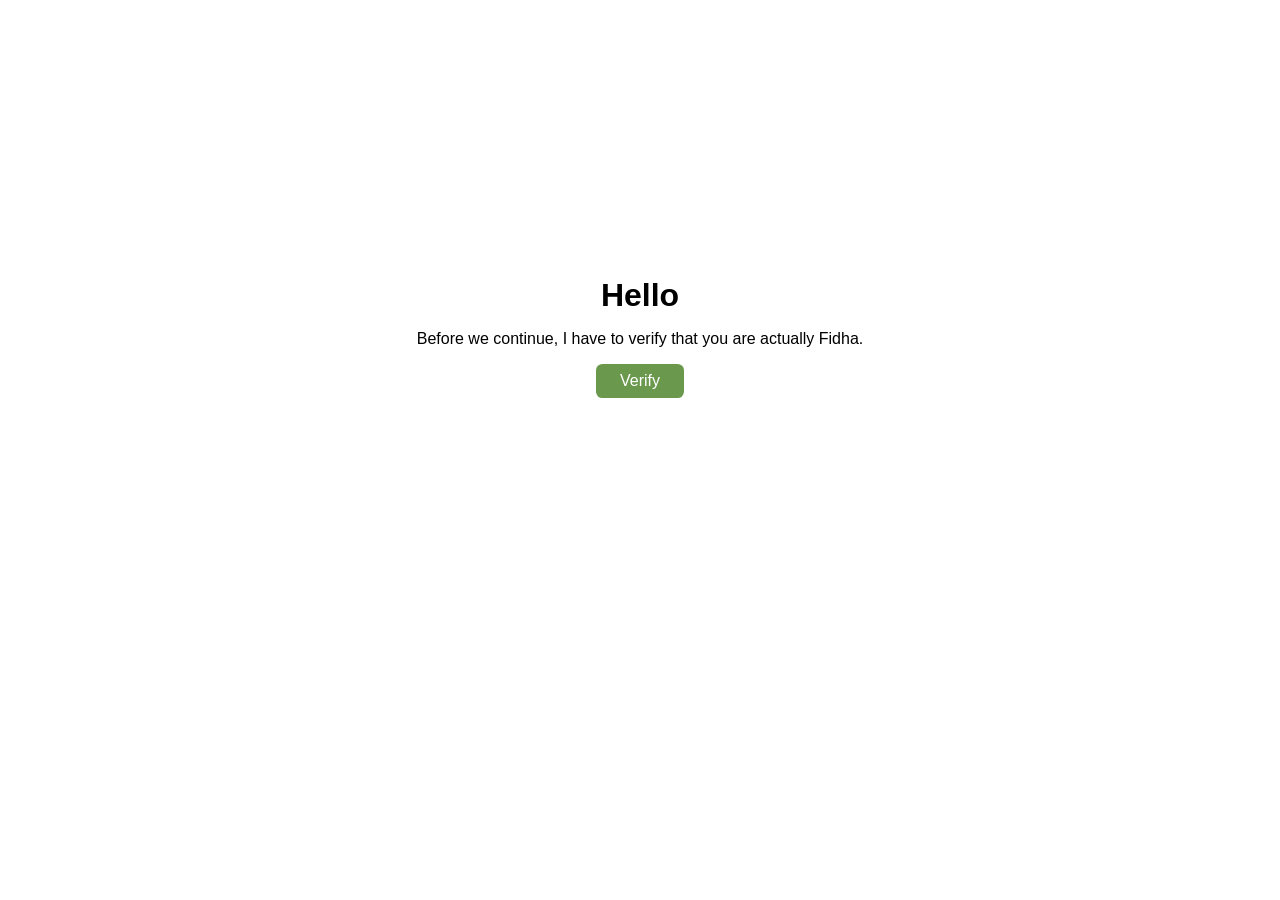
<file: index.html>
<!doctype html>
<html lang="en">
  <head>
    <meta charset="UTF-8" />
    <meta name="viewport" content="width=device-width, initial-scale=1.0" />
    <title>Document</title>
    <link rel="stylesheet" href="css/style.css" />
  </head>
  <body class="fade-in">
    <h1>Hello</h1>
    <p>Before we continue, I have to verify that you are actually Fidha.</p>
    <a href="pages/i-am-not-a-robot.html" class="btn">Verify</a>
  </body>
</html>
</file>
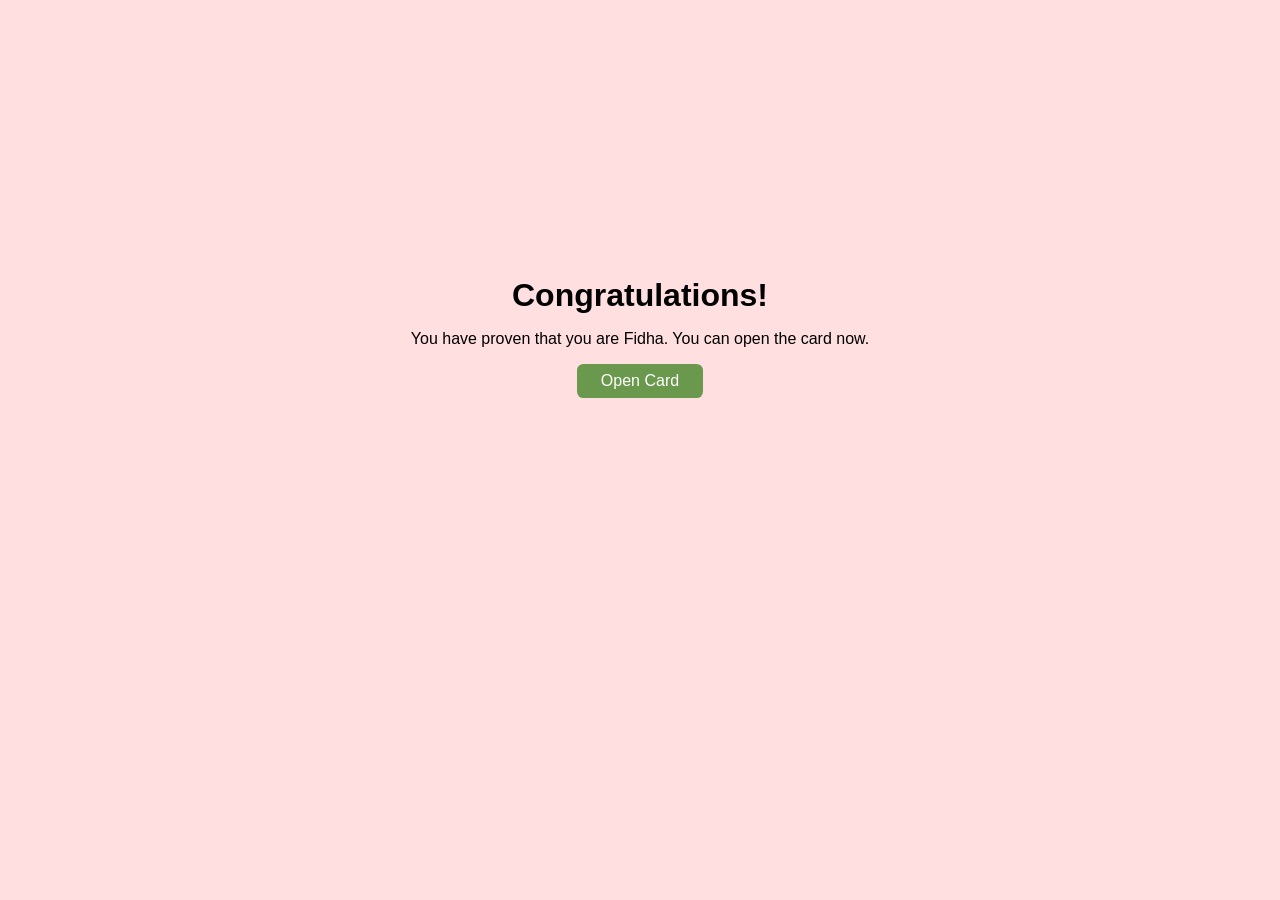
<file: pages/card-cover.html>
<!DOCTYPE html>
<html lang="en">
<head>
    <meta charset="UTF-8">
    <meta name="viewport" content="width=device-width, initial-scale=1.0">
    <title>Document</title>
    <link rel="stylesheet" href="../css/style.css"
</head>
<body class="glowing-background">
    <h1>Congratulations!</h1>
    <p>You have proven that you are Fidha. You can open the card now.</p>
    <a href="card.html" class="btn">Open Card</a>
</body>
</html>
</file>
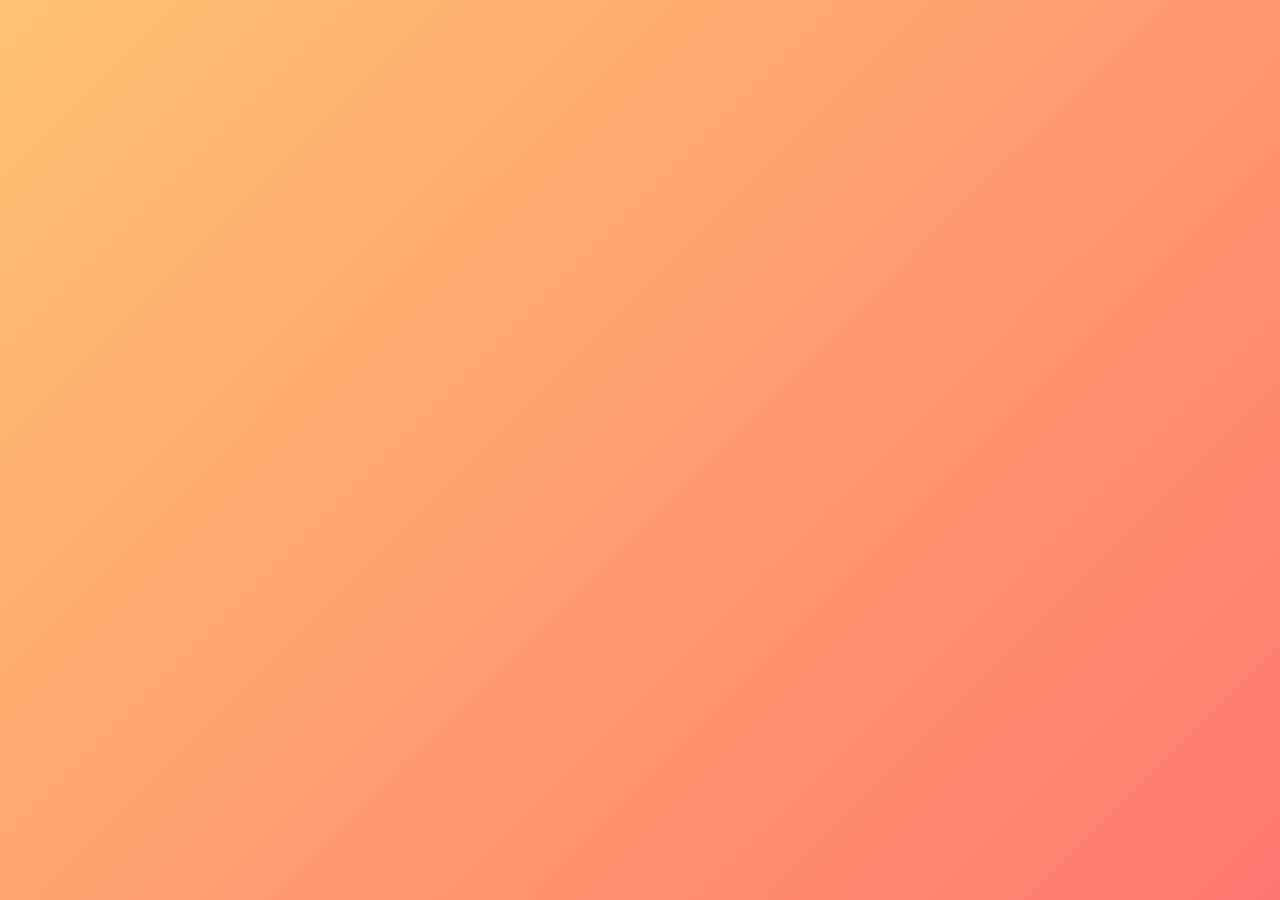
<file: pages/card.html>
<!doctype html>
<html lang="en">
  <head>
    <meta charset="UTF-8" />
    <meta name="viewport" content="width=device-width, initial-scale=1.0" />

    <title>Happy Birthday Fidha</title>

    <style>
      html,
      body {
        margin: 0;
        padding: 0;
        overflow: hidden;
        height: 100%;
      }

      /* Font */

      .pacifico-regular {
        font-family: "Pacifico", cursive;
        font-weight: 400;
        font-style: normal;
      }

      /* Layout */

      body {
        display: flex;
        justify-content: center;
        align-items: center;

        min-height: 75vh;
        height: auto;

        background: linear-gradient(-45deg, #ff5f6d, #ffc371, #ff5f6d, #ffc371);
        background-size: 400% 400%;

        animation: gradientBG 15s ease infinite;
      }

      /* Background animation */

      @keyframes gradientBG {
        0% {
          background-position: 0% 50%;
        }

        50% {
          background-position: 100% 50%;
        }

        100% {
          background-position: 0% 50%;
        }
      }

      /* Message container */

      #message {
        font-size: 2.5em;
        color: #ff5f6d;
        text-align: center;

        text-shadow:
          0 0 10px #fff,
          0 0 20px #ff0,
          0 0 30px #f0f,
          0 0 40px #0ff;

        z-index: 2;
        position: relative;
      }

      /* Individual text animations */

      #mainText,
      #endText {
        opacity: 0;

        transform: scale(0.5);

        transition: all 1s ease-out;
      }

      #endText {
        margin-top: 10px;
      }

      /* Canvas */

      canvas {
        position: absolute;
        top: 0;
        left: 0;

        z-index: 1;
      }
    </style>

    <link rel="preconnect" href="https://fonts.googleapis.com" />

    <link rel="preconnect" href="https://fonts.gstatic.com" crossorigin />

    <link
      href="https://fonts.googleapis.com/css2?family=Pacifico&display=swap"
      rel="stylesheet"
    />
  </head>

  <body class="pacifico-regular">
    <div id="message">
      <div id="mainText">🎊🥰🎊<br />Happy Birthday Fidha</div>

      <div id="endText" style="font-size: 0.8em; color: #816847ca">
        🎁🎁🎁<br />The End*
      </div>
    </div>

    <canvas id="confetti"></canvas>

    <script>
      /* Fix upward movement on reload */

      history.scrollRestoration = "manual";

      window.addEventListener("load", () => {
        window.scrollTo(0, 0);
      });

      /* Start animation */

      setTimeout(startParty, 2000);

      function startParty() {
        const mainText = document.getElementById("mainText");

        const endText = document.getElementById("endText");

        /* Main text */

        mainText.style.opacity = "1";
        mainText.style.transform = "scale(1)";

        /* End text later */

        setTimeout(() => {
          endText.style.opacity = "1";
          endText.style.transform = "scale(1)";
        }, 3000);

        /* Confetti */

        const canvas = document.getElementById("confetti");

        const ctx = canvas.getContext("2d");

        canvas.width = window.innerWidth;

        canvas.height = window.innerHeight;

        const confettiCount = 150;

        const confetti = [];

        class Confetto {
          constructor() {
            this.reset();
          }

          reset() {
            this.x = Math.random() * canvas.width;

            this.y = Math.random() * -canvas.height;

            this.size = Math.random() * 8 + 4;

            this.speed = Math.random() * 5 + 2;

            this.angle = Math.random() * 2 * Math.PI;

            this.spin = Math.random() * 0.1 - 0.05;

            this.color = `hsl(${Math.random() * 360},100%,60%)`;
          }

          update() {
            this.y += this.speed;

            this.angle += this.spin;

            if (this.y > canvas.height) this.reset();
          }

          draw() {
            ctx.fillStyle = this.color;

            ctx.beginPath();

            ctx.moveTo(
              this.x + this.size * Math.cos(this.angle),

              this.y + this.size * Math.sin(this.angle),
            );

            ctx.lineTo(
              this.x + this.size * Math.cos(this.angle + Math.PI / 2),

              this.y + this.size * Math.sin(this.angle + Math.PI / 2),
            );

            ctx.lineTo(
              this.x + this.size * Math.cos(this.angle + Math.PI),

              this.y + this.size * Math.sin(this.angle + Math.PI),
            );

            ctx.closePath();

            ctx.fill();
          }
        }

        for (let i = 0; i < confettiCount; i++) {
          confetti.push(new Confetto());
        }

        function animate() {
          ctx.clearRect(
            0,

            0,

            canvas.width,

            canvas.height,
          );

          confetti.forEach((c) => {
            c.update();

            c.draw();
          });

          requestAnimationFrame(animate);
        }

        animate();
      }

      /* Resize */

      window.addEventListener("resize", () => {
        const canvas = document.getElementById("confetti");

        canvas.width = window.innerWidth;

        canvas.height = window.innerHeight;
      });
    </script>
  </body>
</html>
</file>
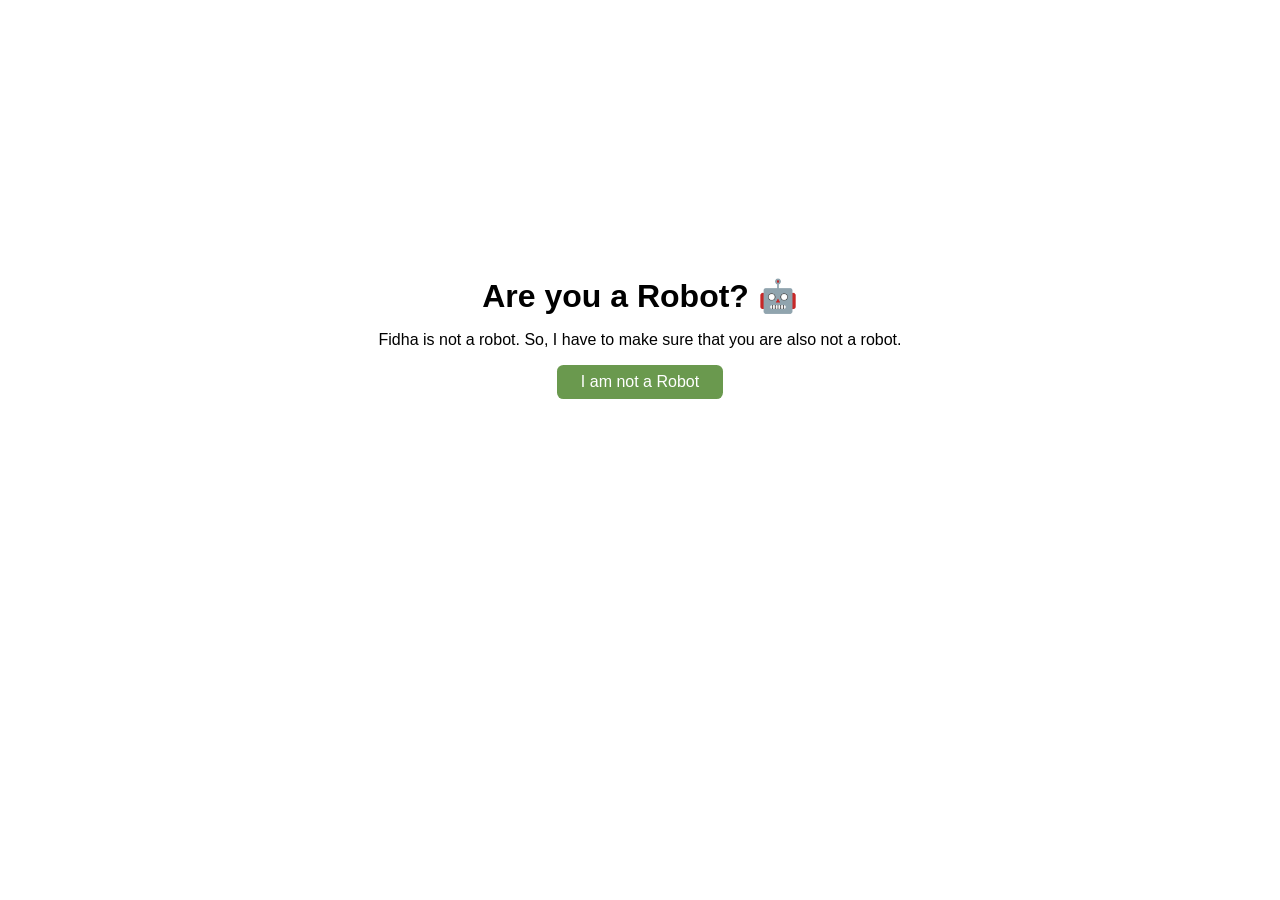
<file: pages/i-am-not-a-robot.html>
<!doctype html>
<html lang="en">
  <head>
    <meta charset="UTF-8" />
    <meta name="viewport" content="width=device-width, initial-scale=1.0" />
    <title>Document</title>
    <link rel="stylesheet" href="../css/style.css" />
  </head>
  <body class="fade-in">
    <h1>Are you a Robot? 🤖</h1>
    <p>
      Fidha is not a robot. So, I have to make sure that you are also not a
      robot.
    </p>
    <a href="name-info.html" class="btn">I am not a Robot</a>
  </body>
</html>
</file>
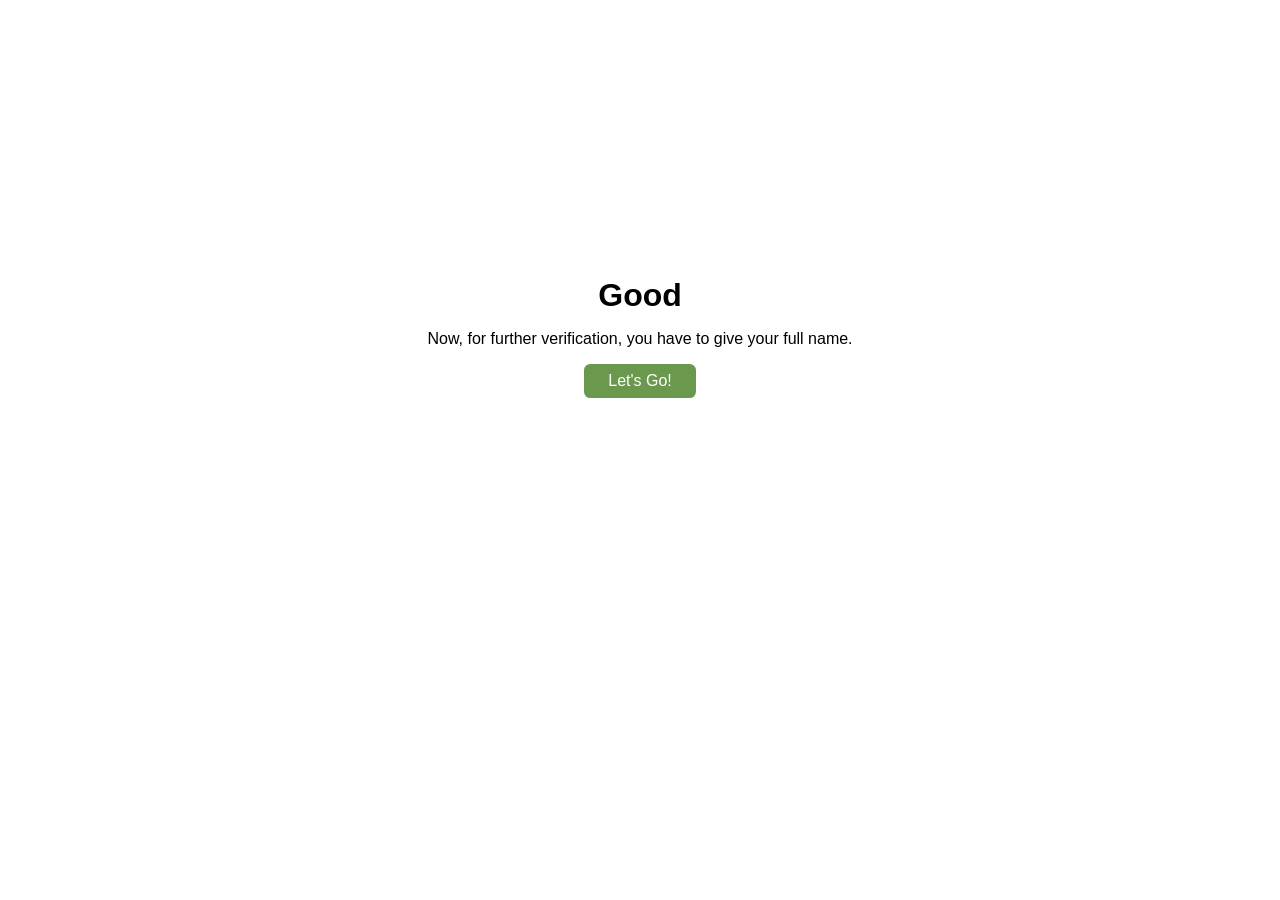
<file: pages/name-info.html>
<!doctype html>
<html lang="en">
  <head>
    <meta charset="UTF-8" />
    <meta name="viewport" content="width=device-width, initial-scale=1.0" />
    <title>Document</title>
    <link rel="stylesheet" href="../css/style.css" />
  </head>
  <body class="fade-in">
    <h1>Good</h1>
    <p>Now, for further verification, you have to give your full name.</p>
    <a href="name.html" class="btn">Let's Go!</a>
  </body>
</html>
</file>
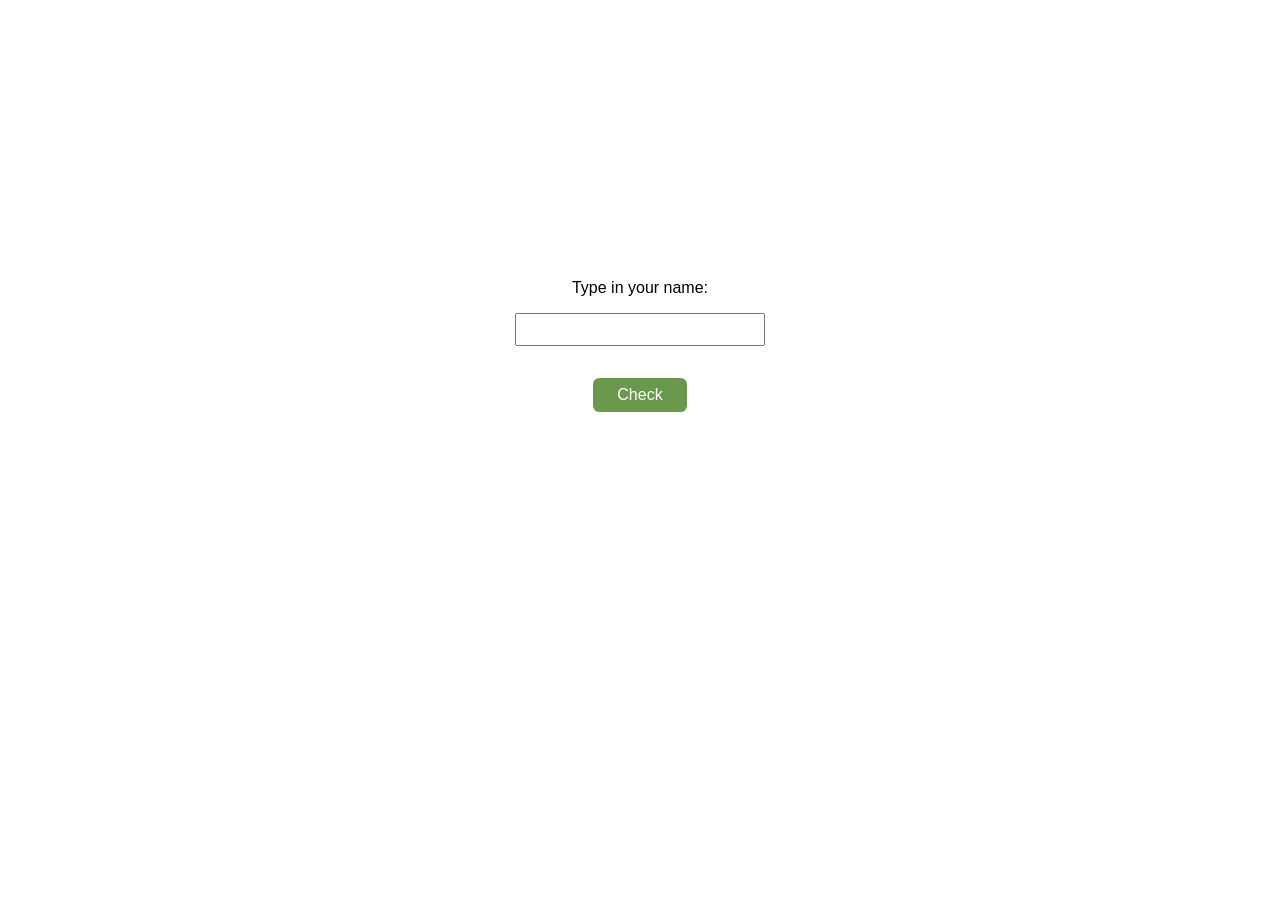
<file: pages/name.html>
<!doctype html>
<html lang="en">
  <head>
    <meta charset="UTF-8" />
    <meta name="viewport" content="width=device-width, initial-scale=1.0" />
    <title>Document</title>
    <link rel="stylesheet" href="../css/style.css" />
  </head>
  <body class="fade-in">
    <p id="info">Type in your name:</p>
    <input id="nameInput" />
    <p></p>
    <button class="btn" id="checkBtn">Check</button>

    <script>
      const nameInput = document.getElementById("nameInput");
      const checkBtn = document.getElementById("checkBtn");
      const info = document.getElementById("info");

      checkBtn.addEventListener("click", () => {
        const validNames = [
          "fidha salva fs",
          "fidha salva f. s.",
          "fidha salva f s",
        ];
        if (validNames.includes(nameInput.value.toLowerCase().trim())) {
          window.location.href = "card-cover.html";
        } else {
          nameInput.value = "";
          info.innerHTML = "The name you entered is incorrect.<br>Try again.";
        }
      });
    </script>
  </body>
</html>
</file>
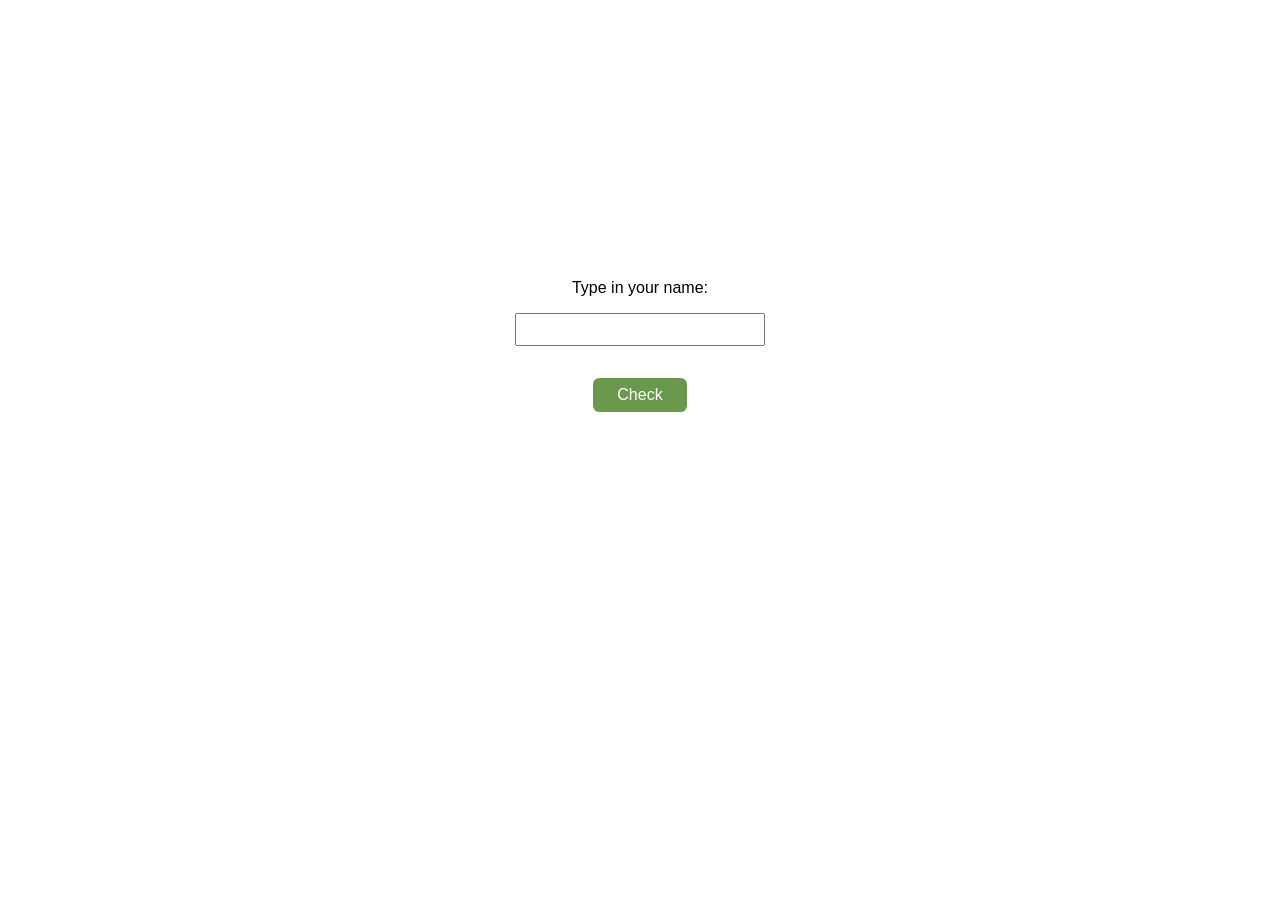
<file: pages/verification.html>
<!doctype html>
<html lang="en">
  <head>
    <meta charset="UTF-8" />
    <meta name="viewport" content="width=device-width, initial-scale=1.0" />
    <title>Document</title>
    <link rel="stylesheet" href="../css/style.css" />
  </head>
  <body>
    <p id="info">Type in your name:</p>
    <input id="nameInput" />
    <p></p>
    <button class="btn" id="checkBtn">Check</button>

    <script>
      const nameInput = document.getElementById("nameInput");
      const checkBtn = document.getElementById("checkBtn");
      const info = document.getElementById("info");

      checkBtn.addEventListener("click", () => {
        const validNames = ["fidha salva fs", "fidha salva f. s."];
        if (validNames.includes(nameInput.value.toLowerCase().trim())) {
          window.location.href = "card-cover.html";
        } else {
          nameInput.value = "";
          info.innerHTML = "The name you entered is incorrect.<br>Try again.";
        }
      });
    </script>
  </body>
</html>
</file>
<file: css/style.css>
:root {
    --primary: #6a994e;
    --primary-dark: #386641;
    --primary-light: #a7c957;
    --secondary: #bc4749;
    --panel: #f2e8cf;
}

*,
*::before,
*::after {
    box-sizing: border-box;
}

body {
    display: flex;
    flex-direction: column;
    align-items: center;
    min-height: 75vh;
    margin: 0;
    padding: 1rem;
    text-align: center;
    justify-content: center;
    font-family: Arial, Helvetica, sans-serif;
}

.fade-in {
  opacity: 0;
  animation: fadeIn 2s ease forwards;
}

@keyframes fadeIn {
  from {
    opacity: 0;
  }
  to {
    opacity: 1;
  }
}

h1, h2, h3, h4, h5, h6 {
    margin: 0;
}

.btn {
    text-decoration: none;
    border-radius: 0.4rem;
    background-color: var(--primary);
    margin: 0;
    padding: 0.5rem 1.5rem 0.5rem 1.5rem;
    color: #fff;
    border: none;
    font-size: 1rem;
}

input {
    font-family: Arial, Helvetica, sans-serif;
    font-size: 1.2rem;
    padding: 0.2rem;
}

.glowing-background {
  animation: glow 5s infinite alternate;
  background-color: #ffdfdf; /* starting color */
}

@keyframes glow {
  0%   { background-color: #fffedf; }
  25%  { background-color: #e9ffdf; }
  50%  { background-color: #dffeff; }
  75%  { background-color: #dfe3ff; }
  100% { background-color: #ffdffc; }
}
</file>
